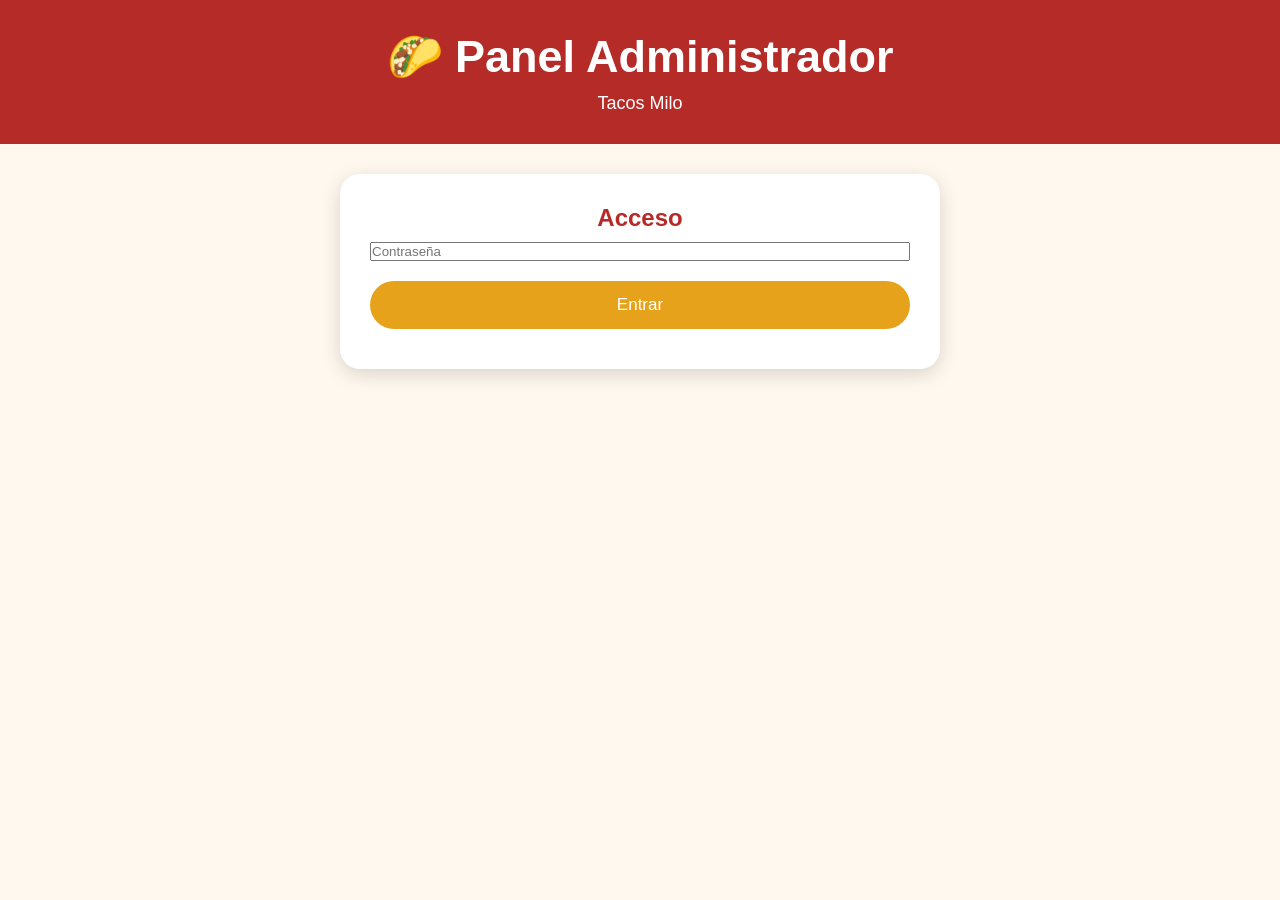
<file: admin.html>
<!DOCTYPE html>

<html lang="es">


<head>


    <meta charset="UTF-8">


    <meta 
    name="viewport" 
    content="width=device-width, initial-scale=1.0">


    <title>
        Administrador - Tacos Milo 🌮
    </title>


    <link rel="stylesheet" href="style.css">


</head>



<body>


    <!-- ENCABEZADO ADMIN -->

    <header class="header">


        <h1>
            🌮 Panel Administrador
        </h1>


        <p>
            Tacos Milo
        </p>


    </header>



    <!-- LOGIN ADMIN -->

    <section class="admin">


        <h2>
            Acceso
        </h2>


        <input 
        type="password"
        id="claveAdmin"
        placeholder="Contraseña">


        <button onclick="entrarAdmin()">

            Entrar

        </button>


    </section>

  
    <!-- PANEL PRINCIPAL (OCULTO AL INICIO) -->

    <section 
    class="admin"
    id="panelAdmin"
    style="display:none;">



        <h2>
            Administración de Tacos Milo 🌮
        </h2>



        <!-- PROMOCIÓN -->

        <div class="dato">


            <h3>
                🎉 Promoción
            </h3>


            <input
            type="text"
            id="promoTexto"
            placeholder="Ejemplo: 2x1 tacos pastor">


            <button onclick="guardarPromo()">

                Guardar promoción

            </button>


        </div>




        <!-- AGUAS -->

        <div class="dato">


            <h3>
                🥤 Sabores de agua
            </h3>


            <input
            type="text"
            id="nuevoSabor"
            placeholder="Nuevo sabor">


            <button onclick="agregarSabor()">

                Agregar sabor

            </button>


            <div id="listaAguas">


            </div>


        </div>


        <!-- ADMINISTRAR PRODUCTOS -->

        <div class="dato">


            <h3>
                🌮 Productos
            </h3>



            <input
            type="text"
            id="nombreProducto"
            placeholder="Nombre del producto">



            <input
            type="number"
            id="precioProducto"
            placeholder="Precio">



            <button onclick="agregarProducto()">

                Agregar producto

            </button>



        </div>




        <!-- LISTA DE PRODUCTOS -->

        <div class="dato">


            <h3>
                📋 Productos actuales
            </h3>



            <div id="listaProductos">


            </div>



        </div>

      
        <!-- PEDIDOS RECIBIDOS -->

        <div class="dato">


            <h3>
                📦 Pedidos
            </h3>



            <div id="listaPedidos">


            </div>


        </div>




        <!-- CERRAR SESIÓN -->

        <button onclick="salirAdmin()">

            Cerrar sesión

        </button>



    </section>





    <!-- JAVASCRIPT ADMIN -->

    <script src="admin.js"></script>



</body>


</html>
</file>
<file: style.css>
/* ==================================
   TACOS MILO 🌮
   style.css
   Parte 1
================================== */


/* CONFIGURACIÓN GENERAL */

* {

    margin: 0;

    padding: 0;

    box-sizing: border-box;

}



body {

    font-family: Arial, sans-serif;

    background: #fff8ee;

    color: #333;

}



html {

    scroll-behavior: smooth;

}



/* ==================================
   ENCABEZADO
================================== */


.header {

    background: #b52b27;

    color: white;

    text-align: center;

    padding: 30px 15px;

}



.header h1 {

    font-size: 45px;

    margin-bottom: 10px;

}



.header p {

    font-size: 18px;

}

/* ==================================
   SECCIÓN INICIO
================================== */


.inicio {

    text-align: center;

    padding: 40px 20px;

}



.logo {

    width: 220px;

    max-width: 80%;

    border-radius: 50%;

    margin-bottom: 20px;

}



.inicio h2 {

    font-size: 32px;

    color: #b52b27;

    margin-bottom: 15px;

}



.inicio p {

    font-size: 18px;

    margin-bottom: 25px;

}



/* ==================================
   BOTONES
================================== */


button,
.boton {


    display: inline-block;

    background: #e6a21a;

    color: white;

    border: none;

    padding: 14px 25px;

    margin: 10px;

    border-radius: 25px;

    font-size: 17px;

    cursor: pointer;

    text-decoration: none;

    transition: 0.3s;


}



button:hover,
.boton:hover {


    transform: scale(1.05);


}

/* ==================================
   INFORMACIÓN DEL NEGOCIO
================================== */


.informacion {

    text-align: center;

    padding: 40px 20px;

}



.informacion h2 {

    color: #b52b27;

    font-size: 30px;

    margin-bottom: 20px;

}



.datos {

    display: flex;

    justify-content: center;

    gap: 20px;

    flex-wrap: wrap;

    margin-top: 25px;

}



.dato {

    background: white;

    width: 250px;

    padding: 25px;

    border-radius: 15px;

    box-shadow: 0 5px 15px rgba(0,0,0,0.15);

}



.dato h3 {

    color: #e6a21a;

    margin-bottom: 10px;

}



/* ==================================
   ACCESOS RÁPIDOS
================================== */


.accesos {

    text-align: center;

    padding: 40px 20px;

}



.accesos h2 {

    color: #b52b27;

    margin-bottom: 20px;

}



.botones {

    display: flex;

    justify-content: center;

    flex-wrap: wrap;

}

/* ==================================
   MENÚ DE PRODUCTOS 🌮
================================== */


#menu {

    display: grid;

    grid-template-columns: repeat(
        auto-fit,
        minmax(220px, 1fr)
    );

    gap: 25px;

    padding: 30px;

}



.producto {

    background: white;

    border-radius: 20px;

    padding: 20px;

    text-align: center;

    box-shadow: 0 5px 15px rgba(0,0,0,0.15);

    transition: 0.3s;

}



.producto:hover {

    transform: translateY(-8px);

}



.producto img {

    width: 150px;

    height: 150px;

    object-fit: cover;

    border-radius: 15px;

}



.producto h3 {

    margin: 15px 0 10px;

    color: #b52b27;

}



.producto p {

    font-size: 20px;

    color: #e6a21a;

    font-weight: bold;

}



.producto button {

    margin-top: 15px;

}

/* ==================================
   CARRITO DE COMPRA 🛒
================================== */


#carrito {

    background: white;

    margin: 30px auto;

    padding: 25px;

    max-width: 500px;

    border-radius: 20px;

    box-shadow: 0 5px 20px rgba(0,0,0,0.15);

}



#carrito div {

    padding: 15px;

    border-bottom: 1px solid #ddd;

    font-size: 18px;

}



#carrito button {

    padding: 8px 14px;

    margin: 5px;

    border-radius: 50%;

    font-size: 15px;

}



#carrito hr {

    margin: 20px 0;

}



/* ==================================
   PIE DE PÁGINA
================================== */


footer {

    background: #b52b27;

    color: white;

    text-align: center;

    padding: 20px;

    margin-top: 40px;

}



/* ==================================
   CELULARES 📱
================================== */


@media(max-width:600px){


    .header h1 {

        font-size: 35px;

    }


    .inicio h2 {

        font-size: 25px;

    }


    #menu {

        padding: 15px;

    }


    .producto img {

        width: 130px;

        height: 130px;

    }


}

/* ==================================
   PROMOCIONES TACOS MILO 🎉
================================== */


.promocion {

    background: #e6a21a;

    color: white;

    text-align: center;

    padding: 20px;

    margin: 25px auto;

    max-width: 700px;

    border-radius: 20px;

    font-size: 22px;

    font-weight: bold;

}



/* ==================================
   PANEL ADMINISTRADOR
================================== */


.admin {

    max-width: 600px;

    margin: 30px auto;

    background: white;

    padding: 30px;

    border-radius: 20px;

    box-shadow: 0 5px 20px rgba(0,0,0,0.15);

}



.admin input,
.admin button {

    width: 100%;

    margin: 10px 0;

}



.admin h2 {

    color: #b52b27;

    text-align: center;

}



/* ==================================
   ANIMACIONES
================================== */


@keyframes aparecer {


    from {

        opacity: 0;

        transform: translateY(20px);

    }


    to {

        opacity: 1;

        transform: translateY(0);

    }


}



.producto,
.dato,
.inicio {

    animation: aparecer 0.6s ease;

}
</file>
